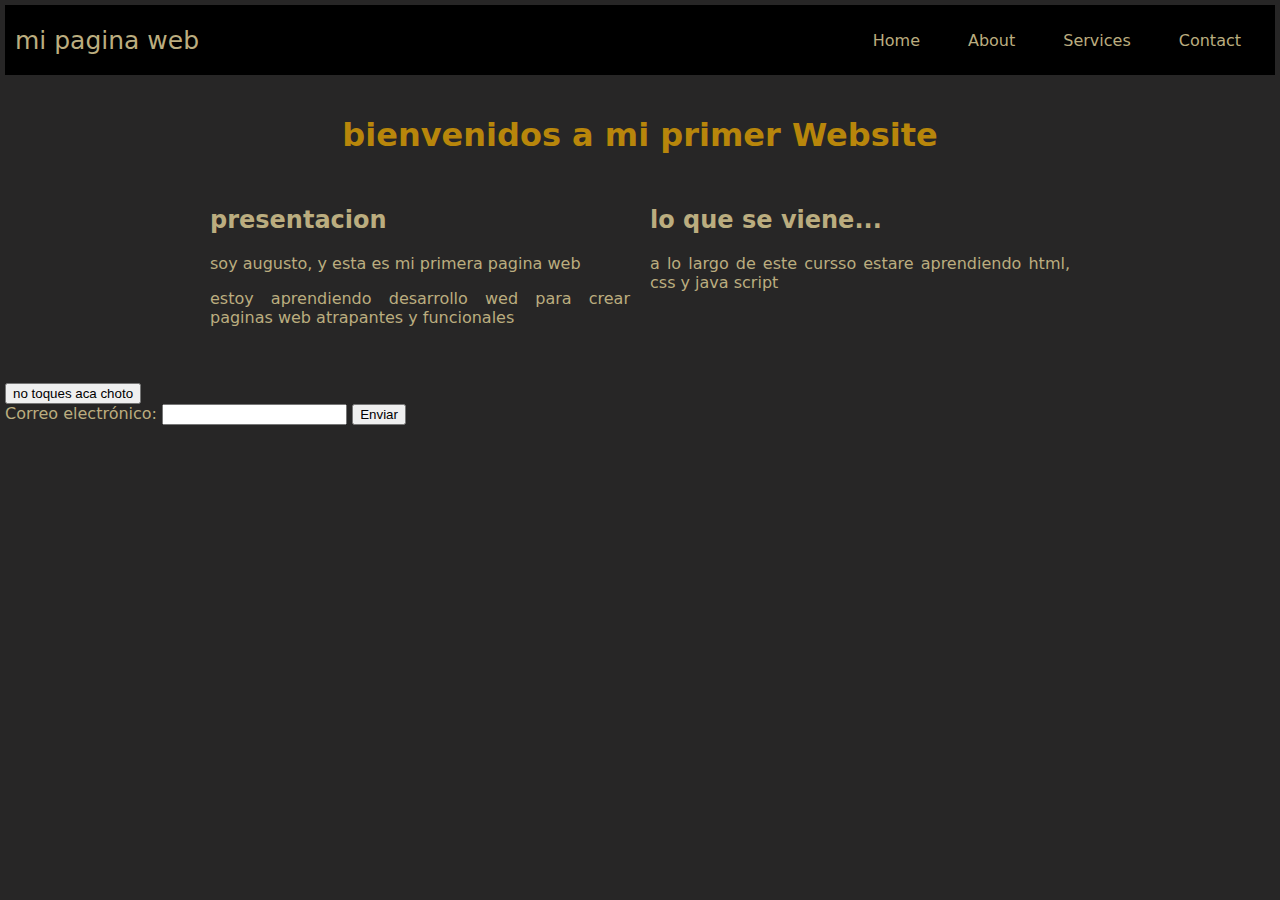
<file: index.html>
<!DOCTYPE html>
<html>

<head>
  <title>Mi Primer Website</title>
  <link rel="stylesheet" href="estilos.css">
</head>

<body>
  <div class="container-nav">
    <nav class="navbar">
      <a href="index.html" class="brand">mi pagina web</a>
      <ul class="nav-links">
        <li><a href="index.html">Home</a></li>
        <li><a href="#">About</a></li>
        <li><a href="services.html">Services</a></li>
        <li><a href="contact.html">Contact</a></li>
      </ul>
    </nav>
    <button class="button-menu-toggle">Menu</button>
  </div>
  <div class="container">
    <h1>bienvenidos a mi primer Website</h1>
    <div class="row">
      <div class="column">
        <h2>presentacion</h2>
        <p>soy augusto, y esta es mi primera pagina web</p>
        <p>estoy aprendiendo desarrollo wed para crear paginas web atrapantes y funcionales </p>
      </div>
      <div class="column">
        <h2>lo que se viene...</h2>
        <p>a lo largo de este cursso estare aprendiendo html, css y java script</p>
      </div>
    </div>
  </div>
  <button onclick="showAlert()">no toques aca choto</button>
  <form id="myForm">
    <label for="email">Correo electrónico:</label>
    <input type="email" id="email" name="email" required>
    <button type="submit">Enviar</button>
  </form>
  <script src="javita.js"></script>
</body>

</html>
</file>
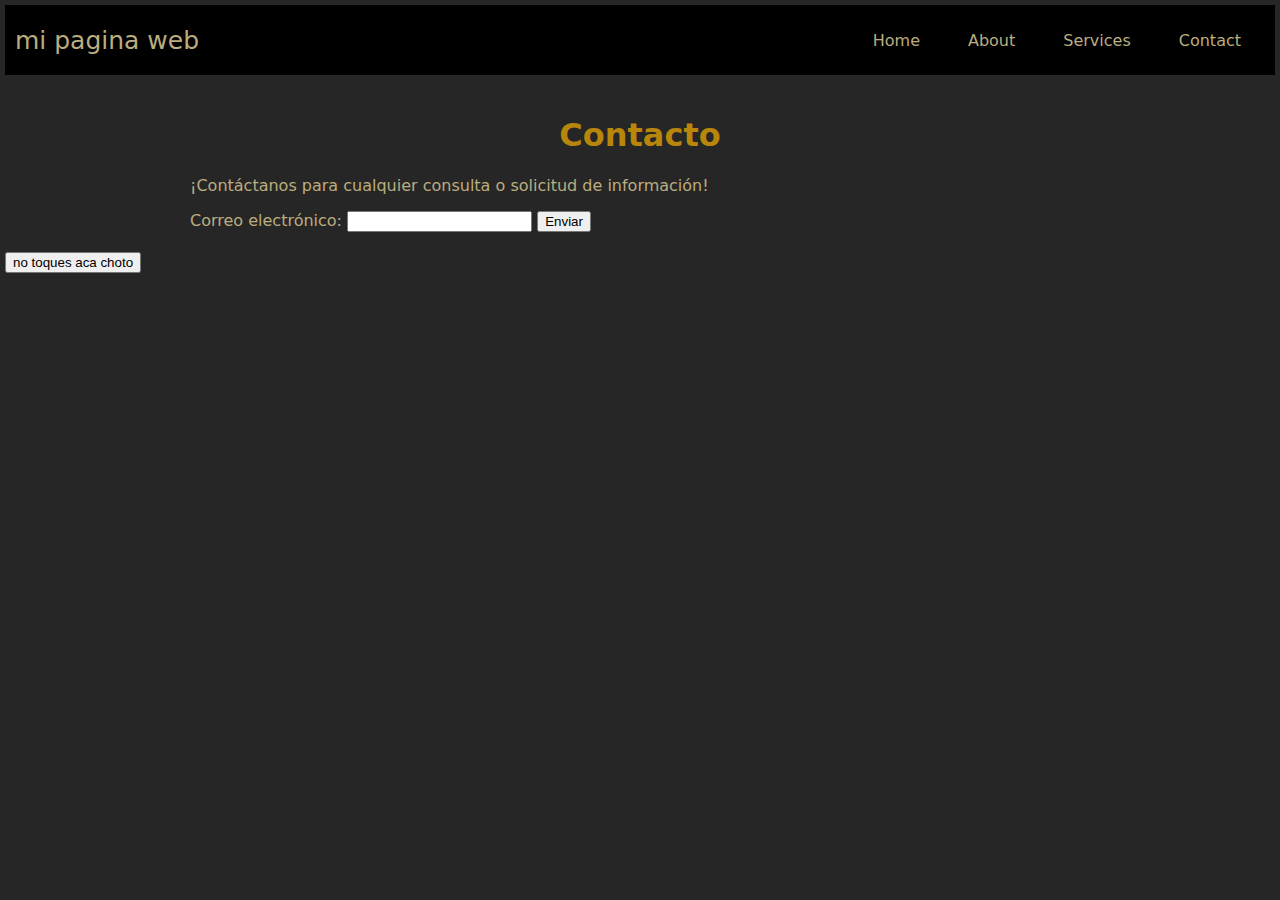
<file: contact.html>
<!DOCTYPE html>
<html>

<head>
  <title>Mi Primer Website</title>
  <link rel="stylesheet" href="estilos.css">
</head>

<body>
  <div class="container-nav">
    <nav class="navbar">
        <a href="index.html" class="brand">mi pagina web</a>
        <ul class="nav-links">
          <li><a href="index.html">Home</a></li>
          <li><a href="#">About</a></li>
          <li><a href="services.html">Services</a></li>
          <li><a href="contact.html">Contact</a></li>
        </ul>
      </nav>
    <button class="button-menu-toggle">Menu</button>
  </div>
  <div class="container">
    <h1>Contacto</h1>
<p>¡Contáctanos para cualquier consulta o solicitud de información!</p>
<form id="myForm">
    <label for="email">Correo electrónico:</label>
    <input type="email" id="email" name="email" required>
    <button type="submit">Enviar</button>
  </form>
  </div>
  <button onclick="showAlert()">no toques aca choto</button>
 
  <script src="javita.js"></script>
</body>

</html>
</file>
<file: estilos.css>
body {
    background-color: rgb(39, 38, 38);
    font-family:system-ui, -apple-system, BlinkMacSystemFont, 'Segoe UI', Roboto, Oxygen, Ubuntu, Cantarell, 'Open Sans', 'Helvetica Neue', sans-serif;
    color: rgb(187, 173, 127);
    margin: 5px;
}

h1{
    text-align: center;
    color: darkgoldenrod;
}
img{
    
    width: 700px;
    height: flex;
    padding: 0px;
}
.container {
    max-width: 900px;
    margin: auto;
    padding: 20px;

}

.row {
    display: flex;
    flex-wrap: wrap;
    margin: 10px;

}

.column {
    flex: 1;
    padding: 10px;
    text-align: justify;

}

@media (max-width: 600px) {
    .column {
        flex: 100%;
    }
}

.container-nav {
    display: flex;
    padding: 10px;
    height: 50px;
    background-color: black;
}


.navbar {
    display: flex;
    justify-content: space-between;
    width: 100%;
}


.brand {
    display: flex;
    align-items: center;
    font-size: 25px;
}


li>a {
    padding: 8px 24px;
}


li {
    list-style-type: none;
}


a {
    color: rgb(187, 173, 127);
    text-decoration: none;
}


.nav-links {
    display: flex;
    align-items: center;
}


.button-menu-toggle {
    display: none;
}

@media (max-width:800px) {
    .column {
        flex: 100%;
    }

    .nav-links {
        display: none;
    }

    .button-menu-toggle {
        display: block;
        border-radius: 50px;
        padding: 0 24px;
        margin: 0;
        border: none;
        background-color: rgb(95, 91, 91);
        color: rgb(187, 173, 127);
    }

    .nav-links.nav-links-responsive {
        position:absolute;
        display:flex;
        background-color: rgb(95, 91, 91);
        width: 150px;
        top: 60px;
        flex-direction:column;
        padding-top: 10px;
        align-items:center;
        gap:10px;
        font-size: 20px;
        text-align: center;
        margin-left: 75%;
        margin-right: 100px;
        border-radius: 10px;
        padding-left: 10px;      
    
    }

}

form{
    display:block;
}
</file>
